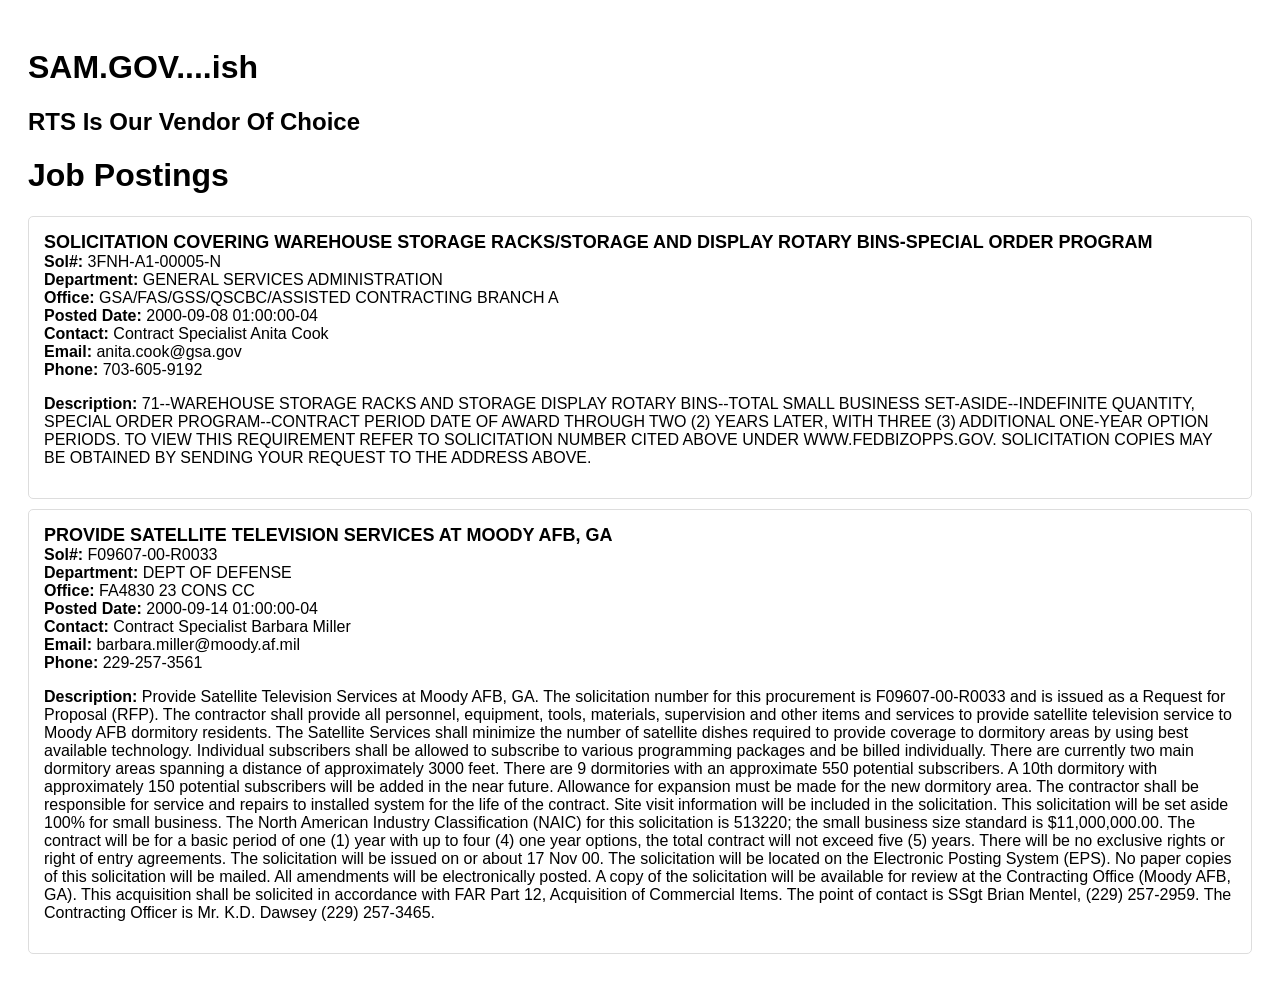
<file: index.html>
<!DOCTYPE html>
<html lang="en">
<head>
    <meta charset="UTF-8">
    <meta name="viewport" content="width=device-width, initial-scale=1.0">
    <title>Job Posting Site</title>
    <H1>SAM.GOV....ish</H1>
    <H2>RTS Is Our Vendor Of Choice</H2>
    <link rel="stylesheet" href="style.css">
</head>
<body>
    <h1>Job Postings</h1>
    <div id="job-container"></div>
    <script src="src/app.js" type="module"></script>
</body>
</html>
</file>
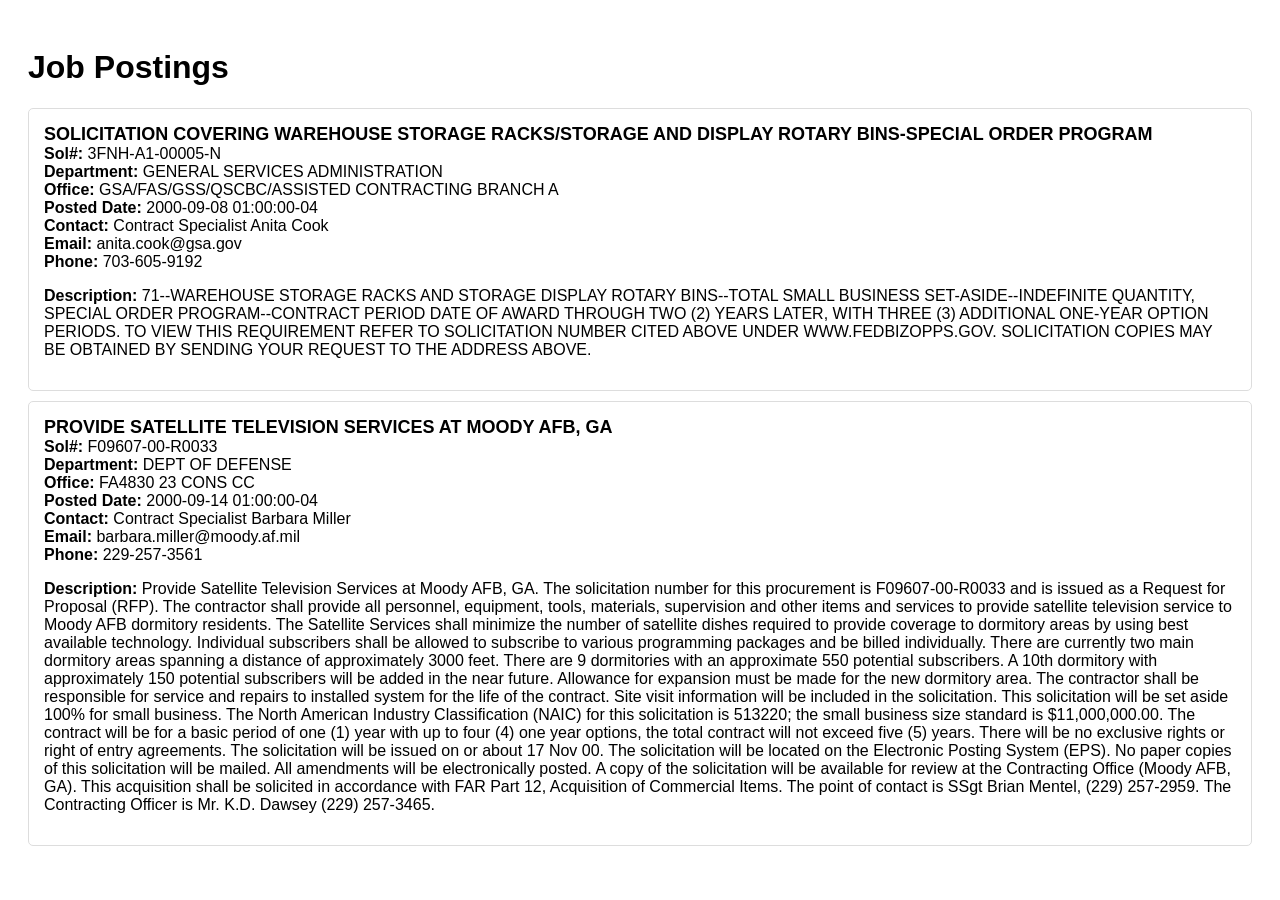
<file: Public/index.html>
<!DOCTYPE html>
<html lang="en">
<head>
    <meta charset="UTF-8">
    <meta name="viewport" content="width=device-width, initial-scale=1.0">
    <title>Job Posting Site</title>
    <link rel="stylesheet" href="style.css">
</head>
<body>
    <h1>Job Postings</h1>
    <div id="job-container"></div>
    <script src="/src/app.js" type="module"></script>
</body>
</html>
</file>
<file: style.css>
body {
    font-family: Arial, sans-serif;
    padding: 20px;
}

#job-container {
    margin-top: 20px;
}

.job-card {
    border: 1px solid #ddd;
    padding: 15px;
    margin-bottom: 10px;
    border-radius: 5px;
}

.job-title {
    font-weight: bold;
    font-size: 18px;
}
</file>
<file: Public/style.css>
body {
    font-family: Arial, sans-serif;
    padding: 20px;
}

#job-container {
    margin-top: 20px;
}

.job-card {
    border: 1px solid #ddd;
    padding: 15px;
    margin-bottom: 10px;
    border-radius: 5px;
}

.job-title {
    font-weight: bold;
    font-size: 18px;
}
</file>
